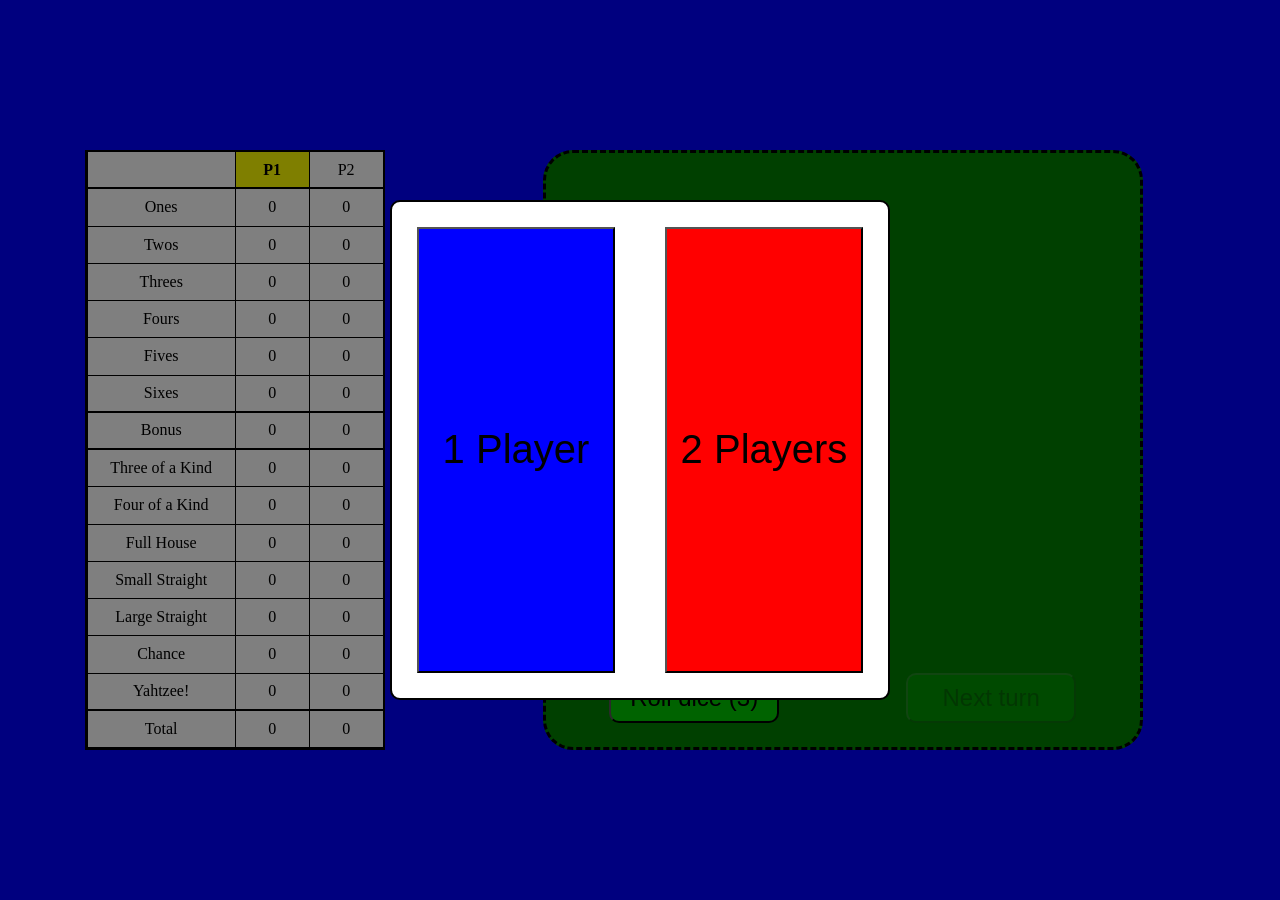
<file: index.html>
<!DOCTYPE html>
<html>
  <head>
    <meta name="viewport" content="width=device-width, initial-scale=1.0" />
    <!-- CSS -->
    <link rel="stylesheet" type="text/css" href="resources/css/style.css" />
  </head>
  <body>
    <div class="grid-container">
      <!-- Score card -->
      <div class="grid-container__item score-card">
        <!-- Player names -->
        <div id="score-card__row-players" class="score-card__row">
          <div class="score-card__cell"></div>
          <div class="score-card__cell player-turn">P1</div>
          <div class="score-card__cell">P2</div>
        </div>
        <!-- Ones -->
        <div id="score-card__row-ones" class="score-card__row">
          <div class="score-card__cell">Ones</div>
          <div class="score-card__cell">0</div>
          <div class="score-card__cell">0</div>
        </div>
        <!-- Twos -->
        <div id="score-card__row-twos" class="score-card__row">
          <div class="score-card__cell">Twos</div>
          <div class="score-card__cell">0</div>
          <div class="score-card__cell">0</div>
        </div>
        <!-- Threes -->
        <div id="score-card__row-threes" class="score-card__row">
          <div class="score-card__cell">Threes</div>
          <div class="score-card__cell">0</div>
          <div class="score-card__cell">0</div>
        </div>
        <!-- Fours -->
        <div id="score-card__row-fours" class="score-card__row">
          <div class="score-card__cell">Fours</div>
          <div class="score-card__cell">0</div>
          <div class="score-card__cell">0</div>
        </div>
        <!-- Fives -->
        <div id="score-card__row-fives" class="score-card__row">
          <div class="score-card__cell">Fives</div>
          <div class="score-card__cell">0</div>
          <div class="score-card__cell">0</div>
        </div>
        <!-- Sixes -->
        <div id="score-card__row-sixes" class="score-card__row">
          <div class="score-card__cell">Sixes</div>
          <div class="score-card__cell">0</div>
          <div class="score-card__cell">0</div>
        </div>
        <!-- Bonus -->
        <div id="score-card__row-bonus" class="score-card__row">
          <div class="score-card__cell">Bonus</div>
          <div class="score-card__cell">0</div>
          <div class="score-card__cell">0</div>
        </div>
        <!-- Three of a Kind -->
        <div id="score-card__row-toak" class="score-card__row">
          <div class="score-card__cell">Three of a Kind</div>
          <div class="score-card__cell">0</div>
          <div class="score-card__cell">0</div>
        </div>
        <!-- Four of a Kind -->
        <div id="score-card__row-foak" class="score-card__row">
          <div class="score-card__cell">Four of a Kind</div>
          <div class="score-card__cell">0</div>
          <div class="score-card__cell">0</div>
        </div>
        <!-- Full House -->
        <div id="score-card__row-fullhouse" class="score-card__row">
          <div class="score-card__cell">Full House</div>
          <div class="score-card__cell">0</div>
          <div class="score-card__cell">0</div>
        </div>
        <!-- Small Straight -->
        <div id="score-card__row-sstraight" class="score-card__row">
          <div class="score-card__cell">Small Straight</div>
          <div class="score-card__cell">0</div>
          <div class="score-card__cell">0</div>
        </div>
        <!-- Large Straight -->
        <div id="score-card__row-lstraight" class="score-card__row">
          <div class="score-card__cell">Large Straight</div>
          <div class="score-card__cell">0</div>
          <div class="score-card__cell">0</div>
        </div>
        <!-- Chance -->
        <div id="score-card__row-chance" class="score-card__row">
          <div class="score-card__cell">Chance</div>
          <div class="score-card__cell">0</div>
          <div class="score-card__cell">0</div>
        </div>
        <!-- Yahtzee -->
        <div id="score-card__row-yahtzee" class="score-card__row">
          <div class="score-card__cell">Yahtzee!</div>
          <div class="score-card__cell">0</div>
          <div class="score-card__cell">0</div>
        </div>
        <!-- Total -->
        <div id="score-card__row-total" class="score-card__row">
          <div class="score-card__cell">Total</div>
          <div id="score-card__cell-total-1" class="score-card__cell">0</div>
          <div id="score-card__cell-total-2" class="score-card__cell">0</div>
        </div>
      </div>
      <!-- Game area -->
      <div class="grid-container__item game-area">
        <div class="game-area__dice-area">
          <!-- Dice -->
          <div class="die-container">
            <img class="die" src="resources/img/die-1.png" alt="die 1" />
          </div>
          <div class="die-container">
            <img class="die" src="resources/img/die-2.png" alt="die 2" />
          </div>
          <div class="die-container">
            <img class="die" src="resources/img/die-3.png" alt="die 3" />
          </div>
          <div class="die-container">
            <img class="die" src="resources/img/die-4.png" alt="die 4" />
          </div>
          <div class="die-container">
            <img class="die" src="resources/img/die-5.png" alt="die 5" />
          </div>
          <!-- Yahtzee logo -->
          <img
            id="yahtzee-logo"
            src="resources/img/yahtzee.png"
            alt="yahtzee"
          />
        </div>
        <!-- Buttons -->
        <div class="game-area__button-container">
          <button class="game-area__button game-area__button-roll">
            Roll dice (3)
          </button>
          <button class="game-area__button game-area__button-next" disabled>
            Next turn
          </button>
        </div>
      </div>
    </div>
    <!-- Game selector Menu-->
    <div class="game-selector">
      <div class="background"></div>
      <div class="modal game-selector__modal">
        <button
          class="game-selector__modal-button game-selector__modal-button-single"
        >
          1 Player
        </button>
        <button
          class="game-selector__modal-button game-selector__modal-button-multi"
        >
          2 Players
        </button>
      </div>
    </div>
    <!-- Game over screen -->
    <div class="game-over hidden">
      <div class="background"></div>
      <div class="modal game-over__modal">
        <h1 id="game-pver__modal__header">Game over!</h1>
        <p id="game-over__modal__player-1"></p>
        <p id="game-over__modal__player-2"></p>
        <p id="game-over__modal__winner"></p>
        <button class="play-again-button">Play again</button>
      </div>
    </div>
    <!-- JS -->
    <script src="resources/js/script.js"></script>
  </body>
</html>
</file>
<file: resources/css/style.css>
* {
  margin: 0;
  box-sizing: border-box;
}

body {
  width: 100vw;
  height: 100vh;
  overflow: hidden;
}

script {
  display: none;
}

.grid-container {
  display: grid;
  grid-template-columns: 1fr 2fr;
  grid-template-rows: 1fr;
  align-items: center;
  justify-items: center;

  padding: 2.5vh 2.5vw;
  width: 100vw;
  height: 100vh;
  background-color: blue;
}

.score-card {
  display: grid;
  grid-template-columns: 1fr;
  grid-template-rows: repeat(16, 1fr);

  margin: 0 10px;
  width: 300px;
  height: 600px;
  background-color: white;
  border: 2px solid black;
}

.score-card__row {
  display: grid;
  grid-template-columns: 2fr repeat(2, 1fr);

  border-bottom: 1px solid black;
}

#score-card__row-players,
#score-card__row-sixes,
#score-card__row-bonus,
#score-card__row-yahtzee {
  border-bottom: 2px solid black;
}

.score-card__cell {
  display: flex;
  justify-content: center;
  align-items: center;

  border-left: 1px solid black;
}

.clicked-cell {
  color: black;
  background-color: rgb(200, 200, 200);
}

.clickable-cell {
  color: red;
}

.clickable-cell:hover {
  background-color: palevioletred;
  cursor: pointer;
}

.player-turn {
  background-color: yellow;
  font-weight: bold;
}

.game-area {
  display: grid;
  grid-template-columns: 1fr;
  grid-template-rows: 5fr 1fr;
  justify-items: center;
  align-items: center;

  margin: 0 10px;
  width: 600px;
  height: 600px;
  background-color: green;
  border: 3px dashed black;
  border-radius: 5%;
}

.game-area__dice-area {
  display: flex;
  justify-content: space-evenly;

  position: relative;
  gap: 100px;
  width: 90%;
  height: 90%;
}

.die-container {
  display: flex;
  justify-content: center;

  position: relative;
  height: 100%;
}

.die {
  position: absolute;
  top: -400px;
  width: 75px;
  height: 75px;
  transition: transform 0.5s ease;
}

.game-area__button-container {
  display: flex;
  justify-content: space-around;

  width: 100%;
}

.game-area__button {
  width: 170px;
  height: 50px;
  font-size: 1.5rem;
  background-color: rgb(0, 200, 0);
  border-radius: 10px;
}

.game-area__button:hover {
  background-color: rgb(0, 255, 0);
}

.game-area__button:active,
.game-area__button:disabled {
  background-color: rgb(0, 150, 0);
}

#yahtzee-logo {
  position: absolute;
  width: 80%;
  top: -300%;
  left: 50%;
  transform: translate(-50%, -50%);
  transition: transform 1.5s ease;
  pointer-events: none;
}

.hidden {
  display: none;
}

.background {
  position: absolute;
  top: 0;
  left: 0;
  background-color: rgba(0, 0, 0, 0.5);
  width: 100vw;
  height: 100vh;
}

.modal {
  position: absolute;
  top: 50%;
  left: 50%;
  transform: translate(-50%, -50%);

  background-color: white;
  width: 500px;
  height: 500px;
  border: 2px solid black;
  border-radius: 10px;
}

.game-selector__modal {
  display: flex;
  justify-content: space-around;
  align-items: center;
}

.game-selector__modal-button {
  width: 40%;
  height: 90%;
  font-size: 2.5rem;
}

.game-selector__modal-button:hover {
  cursor: pointer;
}

.game-selector__modal-button-single {
  background-color: blue;
}

.game-selector__modal-button-single:hover {
  background-color: rgb(100, 100, 255);
}

.game-selector__modal-button-multi {
  background-color: red;
}

.game-selector__modal-button-multi:hover {
  background-color: rgb(255, 100, 100);
}

.game-over__modal {
  display: flex;
  flex-direction: column;
  justify-content: center;
  align-items: center;

  font-size: 1.5rem;
}

#game-pver__modal__header {
  margin-bottom: 30px;
}

.play-again-button {
  width: 150px;
  height: 40px;
  margin-top: 30px;
  border-radius: 10px;
  font-size: 1.5rem;
  background-color: gray;
}

.play-again-button:hover {
  background-color: rgb(200, 200, 200);
}

.play-again-button:active {
  background-color: rgb(100, 100, 100);
}

@media (min-width: 2000px) {
  .score-card {
    width: 450px;
    height: 900px;
    font-size: 2rem;
  }

  .game-area {
    width: 900px;
    height: 900px;
  }

  .game-selector__modal-button {
    font-size: 5rem;
  }

  .die {
    width: 125px;
    height: 125px;
  }

  .modal {
    width: 1000px;
    height: 1000px;
  }

  .game-area__button {
    width: 340px;
    height: 100px;
    font-size: 3rem;
  }

  .game-over__modal {
    font-size: 3rem;
  }

  #game-pver__modal__header {
    margin-bottom: 60px;
  }

  .play-again-button {
    width: 300px;
    height: 80px;
    margin-top: 60px;
    font-size: 3rem;
  }
}
</file>
